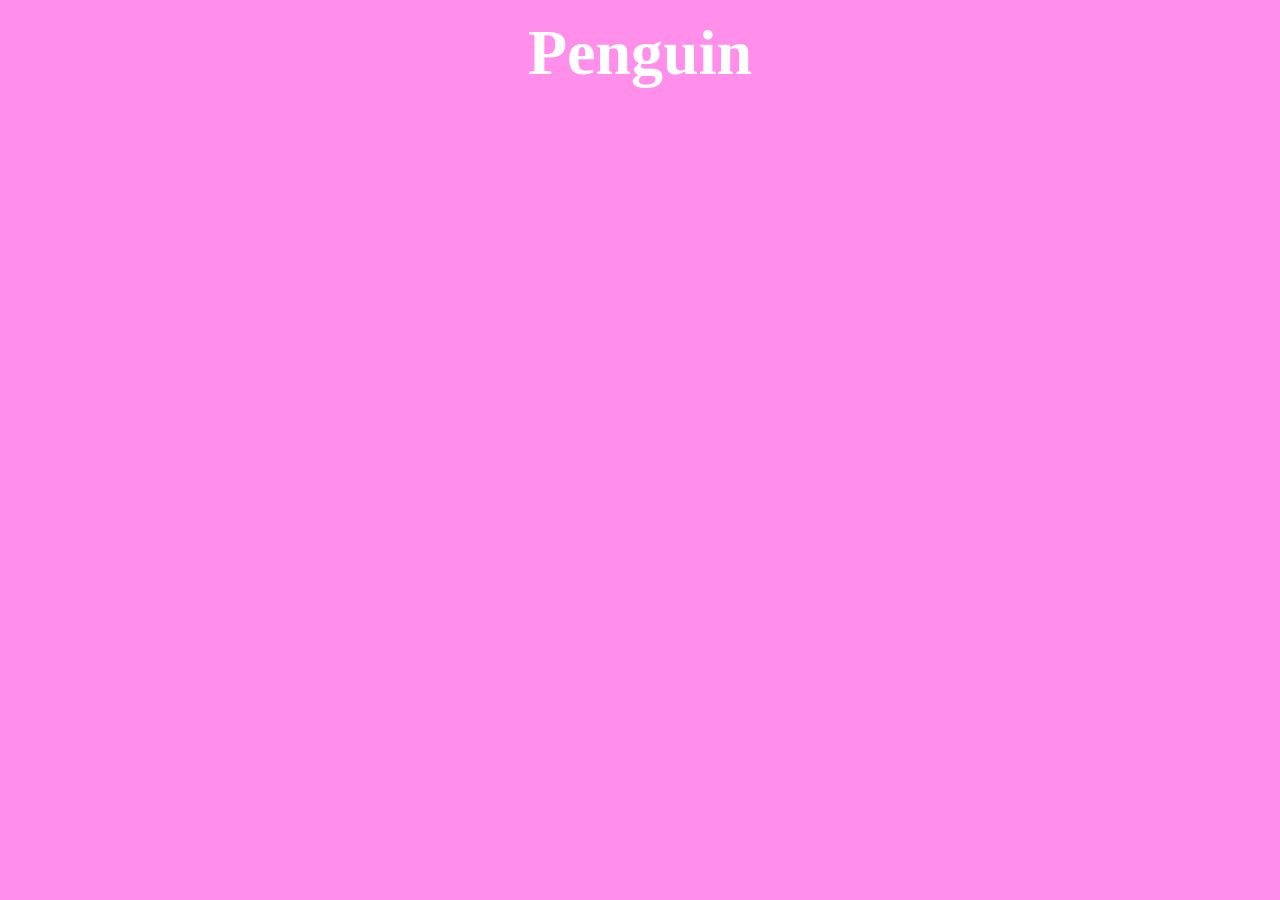
<file: panda.html>
<!DOCTYPE html!>
<html lang="en">

<head>
	<meta charset="utf-8">
	<meta name="viewport" content="width=device-width, initial-scale=1">
	<title>About me</title>
	<link rel="stylesheet" href="assets/styles.css">
		

</head>
<body>
	<h3>Penguin</h3>
</body>
</file>
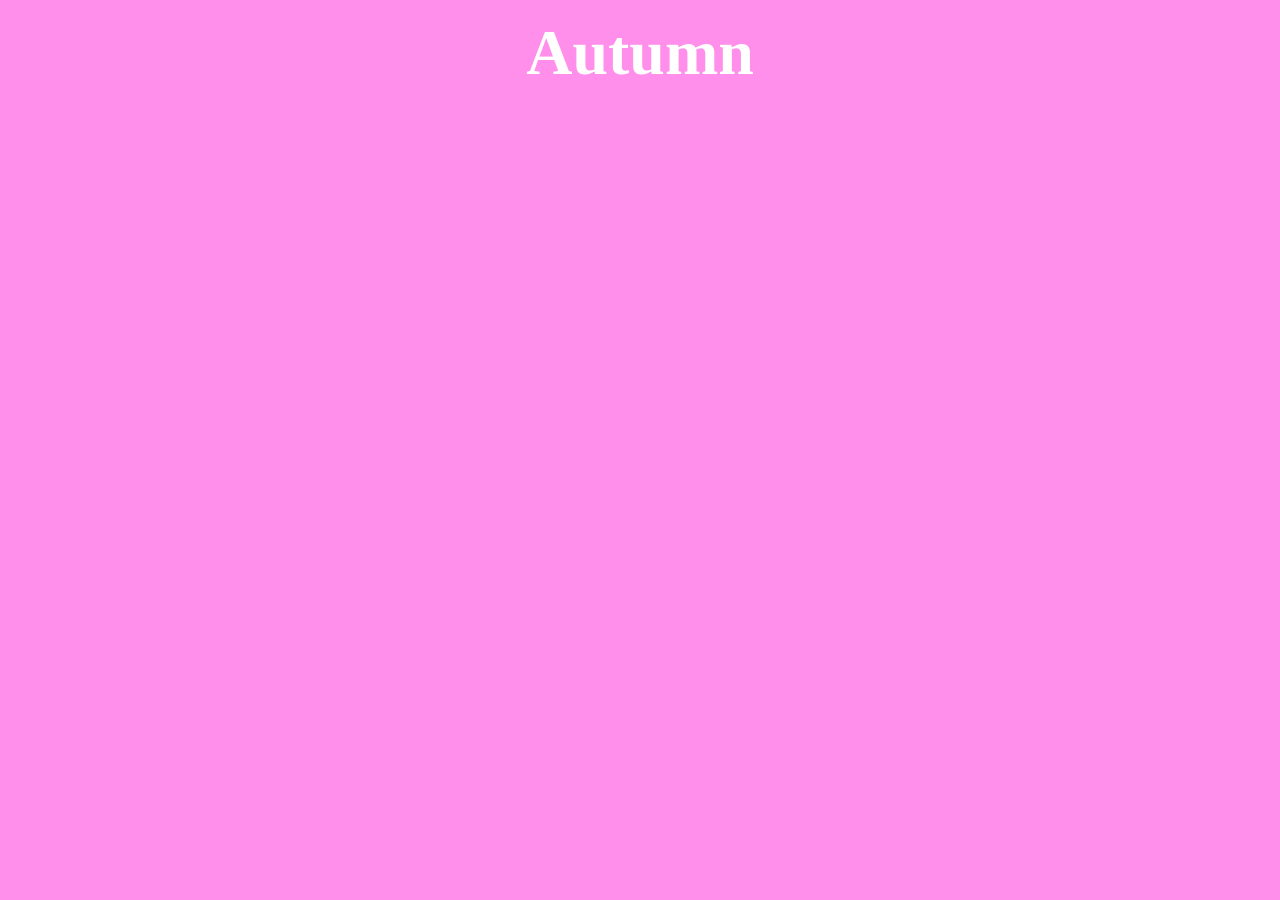
<file: peach.html>
<!DOCTYPE html!>
<html lang="en">

<head>
	<meta charset="utf-8">
	<meta name="viewport" content="width=device-width, initial-scale=1">
	<title>About me</title>
	<link rel="stylesheet" href="assets/styles.css">
		

</head>
<body>
	<h3>Autumn</h3>
</body>
</file>
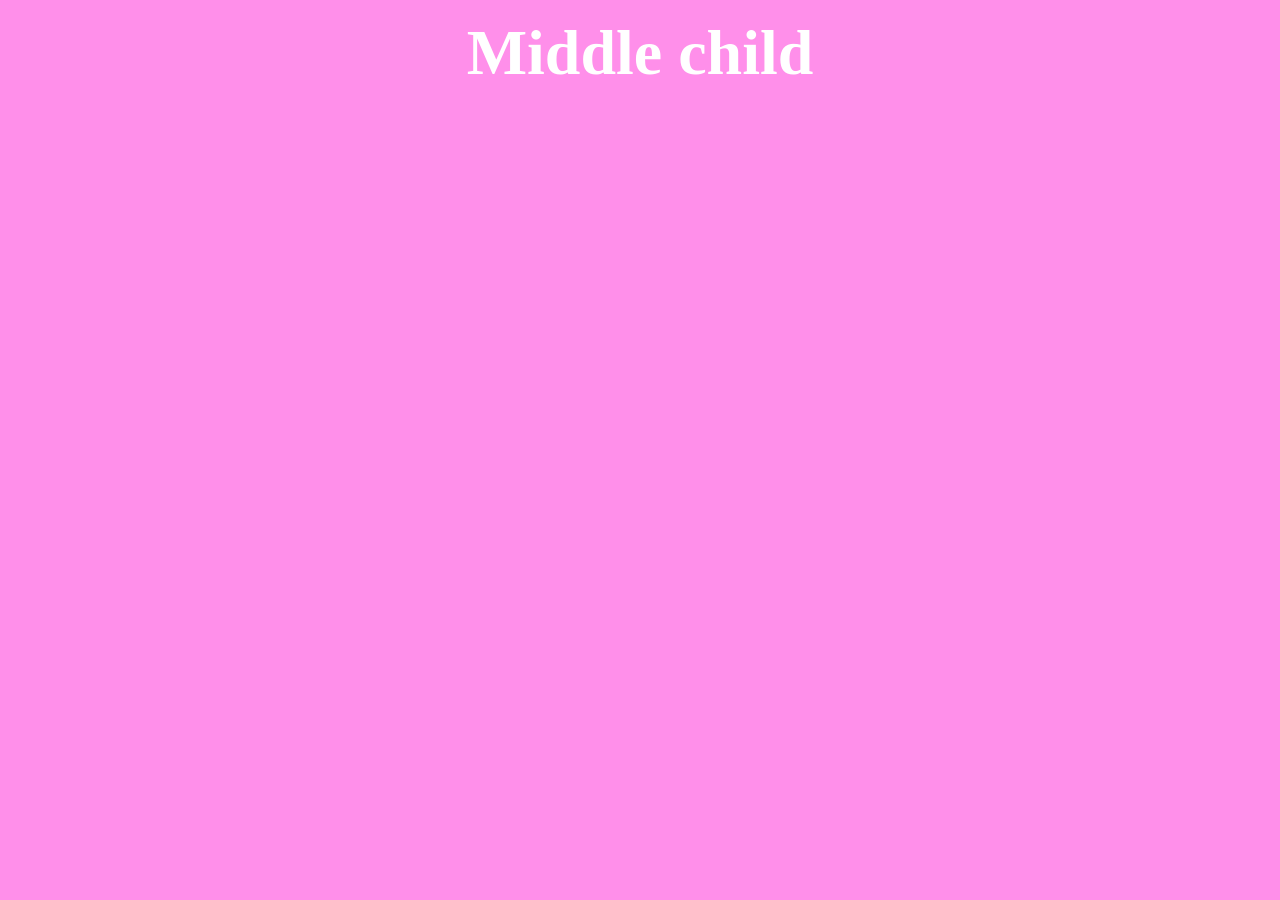
<file: spongebob.html>
<!DOCTYPE html!>
<html lang="en">

<head>
	<meta charset="utf-8">
	<meta name="viewport" content="width=device-width, initial-scale=1">
	<title>About me</title>
	<link rel="stylesheet" href="assets/styles.css">
		

</head>
<body>
	<h3>Middle child</h3>
</body>
</file>
<file: assets/styles.css>
html {
    height: auto;
    overflow-y: auto;
}

body {
    margin: 1rem;
    background-color: rgb(255, 143, 234);
    color: white;
    font-size: 5rem;
    overflow: hidden;
}
h1 {
    color: white;
    font-size: 3.5rem;
    font-family:'Times New Roman', Times, serif;
    text-align: center;

}

h2 {
    color: white;
    font-size: 2rem;
    font-family: 'Times New Roman', Times, serif;
    text-align: center;
}

h3 {
	color: white;
	font-size: 4rem;
	font-family: 'Times New Roman', Times, serif;
	text-align: center;
}


.floating-image {
	animation: floatUpDown 3s ease-in-out infinite;
	}

	@keyframes floatUpDown {
	0% {
		transform: translateY(0px);
	}
	100% {
		transform: translateY(-15px);
	}
	}

.floating-image2 {
    animation: floatDownUp 3s ease-in-out infinite;
}
    @keyframes floatDownUp {
    0% {
        transform: translateY(-15px); 
    }
    100% {
        transform: translateY(0px);
    }
}

.zoomable {
    width: 200px;
    cursor: zoom-in;
    transition: transform .3s ease;
}

.zoomable.enlarged {
    transform: scale(7);
    cursor: zoom-out;
    position: relative;
    z-index: 10;
}
</file>
